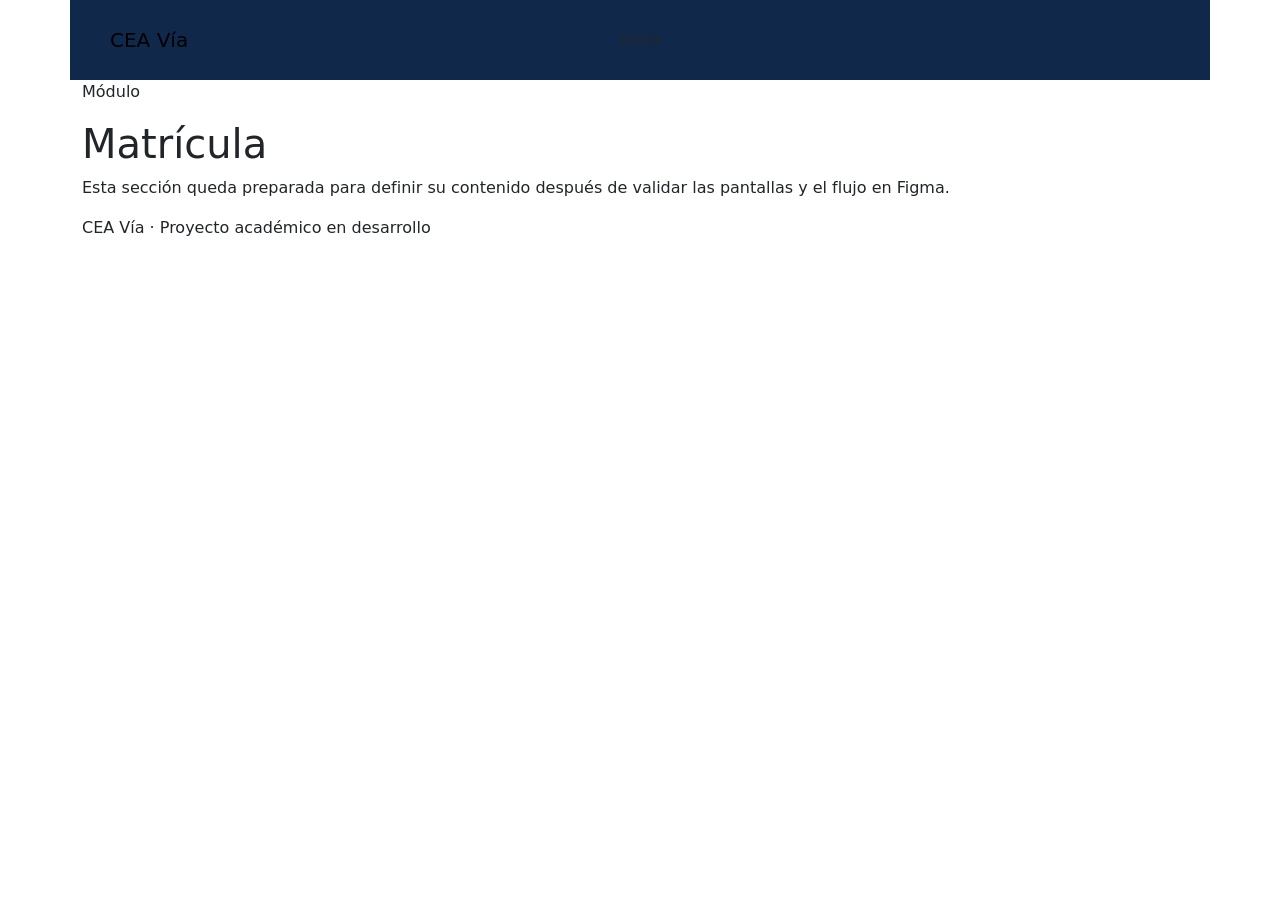
<file: pages/matricula.html>
<!doctype html>
<html lang="es">
<head>
  <meta charset="utf-8">
  <meta name="viewport" content="width=device-width, initial-scale=1">
  <title>Matrícula | CEA Vía</title>
  <link href="https://cdn.jsdelivr.net/npm/bootstrap@5.3.3/dist/css/bootstrap.min.css" rel="stylesheet">
  <link rel="stylesheet" href="../css/style.css">
</head>
<body>
  <header class="site-header"><nav class="navbar container" aria-label="Navegación principal"><a class="navbar-brand brand" href="../index.html">CEA <span>Vía</span></a><a class="nav-link" href="../index.html">Inicio</a></nav></header>
  <main class="container page-container">
    <section class="placeholder-card">
      <p class="eyebrow">Módulo</p>
      <h1>Matrícula</h1>
      <p>Esta sección queda preparada para definir su contenido después de validar las pantallas y el flujo en Figma.</p>
    </section>
  </main>
  <footer class="site-footer"><div class="container"><p class="mb-0">CEA Vía · Proyecto académico en desarrollo</p></div></footer>
</body>
</html>
</file>
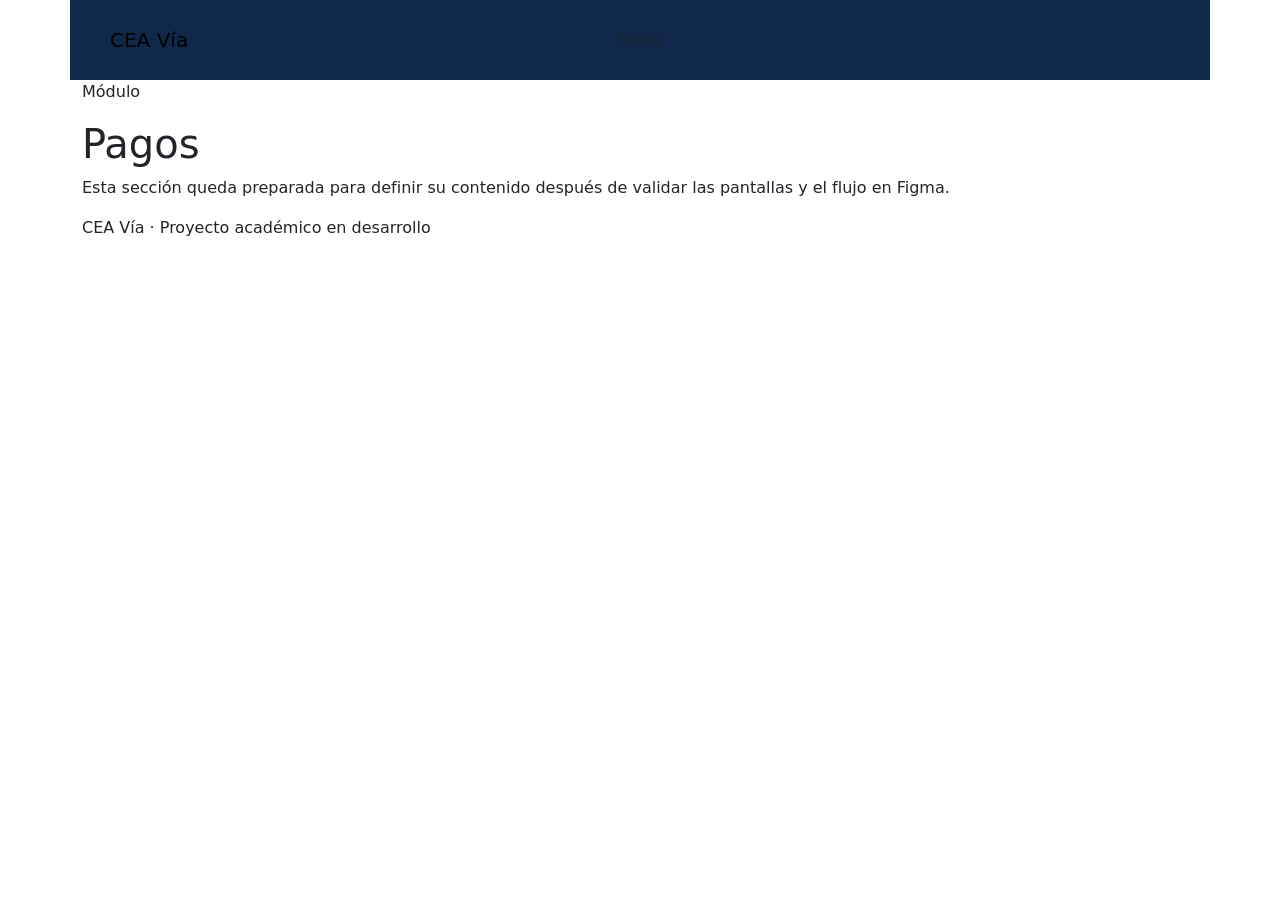
<file: pages/pagos.html>
<!doctype html>
<html lang="es">
<head>
  <meta charset="utf-8">
  <meta name="viewport" content="width=device-width, initial-scale=1">
  <title>Pagos | CEA Vía</title>
  <link href="https://cdn.jsdelivr.net/npm/bootstrap@5.3.3/dist/css/bootstrap.min.css" rel="stylesheet">
  <link rel="stylesheet" href="../css/style.css">
</head>
<body>
  <header class="site-header"><nav class="navbar container" aria-label="Navegación principal"><a class="navbar-brand brand" href="../index.html">CEA <span>Vía</span></a><a class="nav-link" href="../index.html">Inicio</a></nav></header>
  <main class="container page-container">
    <section class="placeholder-card">
      <p class="eyebrow">Módulo</p>
      <h1>Pagos</h1>
      <p>Esta sección queda preparada para definir su contenido después de validar las pantallas y el flujo en Figma.</p>
    </section>
  </main>
  <footer class="site-footer"><div class="container"><p class="mb-0">CEA Vía · Proyecto académico en desarrollo</p></div></footer>
</body>
</html>
</file>
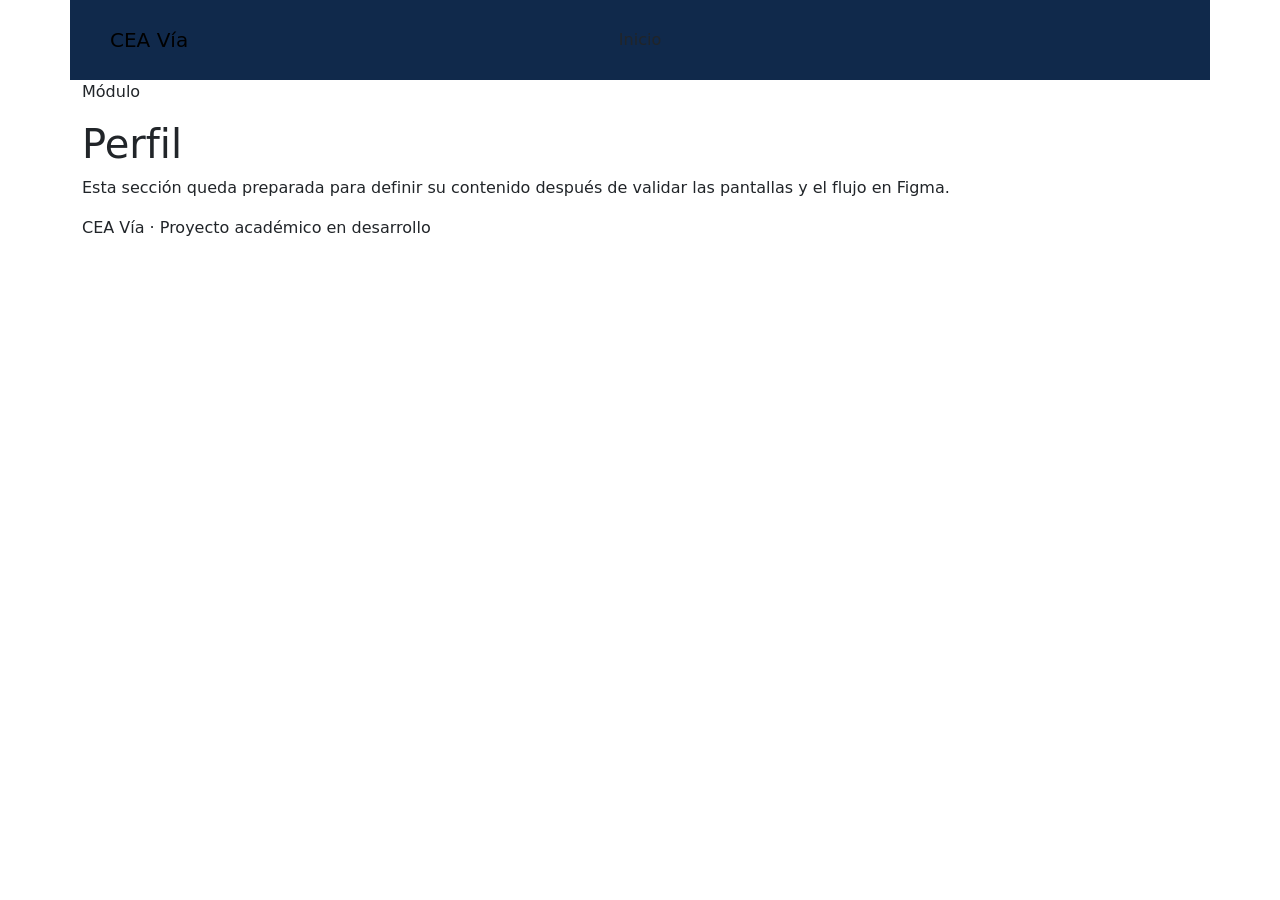
<file: pages/perfil.html>
<!doctype html>
<html lang="es">
<head>
  <meta charset="utf-8">
  <meta name="viewport" content="width=device-width, initial-scale=1">
  <title>Perfil | CEA Vía</title>
  <link href="https://cdn.jsdelivr.net/npm/bootstrap@5.3.3/dist/css/bootstrap.min.css" rel="stylesheet">
  <link rel="stylesheet" href="../css/style.css">
</head>
<body>
  <header class="site-header"><nav class="navbar container" aria-label="Navegación principal"><a class="navbar-brand brand" href="../index.html">CEA <span>Vía</span></a><a class="nav-link" href="../index.html">Inicio</a></nav></header>
  <main class="container page-container">
    <section class="placeholder-card">
      <p class="eyebrow">Módulo</p>
      <h1>Perfil</h1>
      <p>Esta sección queda preparada para definir su contenido después de validar las pantallas y el flujo en Figma.</p>
    </section>
  </main>
  <footer class="site-footer"><div class="container"><p class="mb-0">CEA Vía · Proyecto académico en desarrollo</p></div></footer>
</body>
</html>
</file>
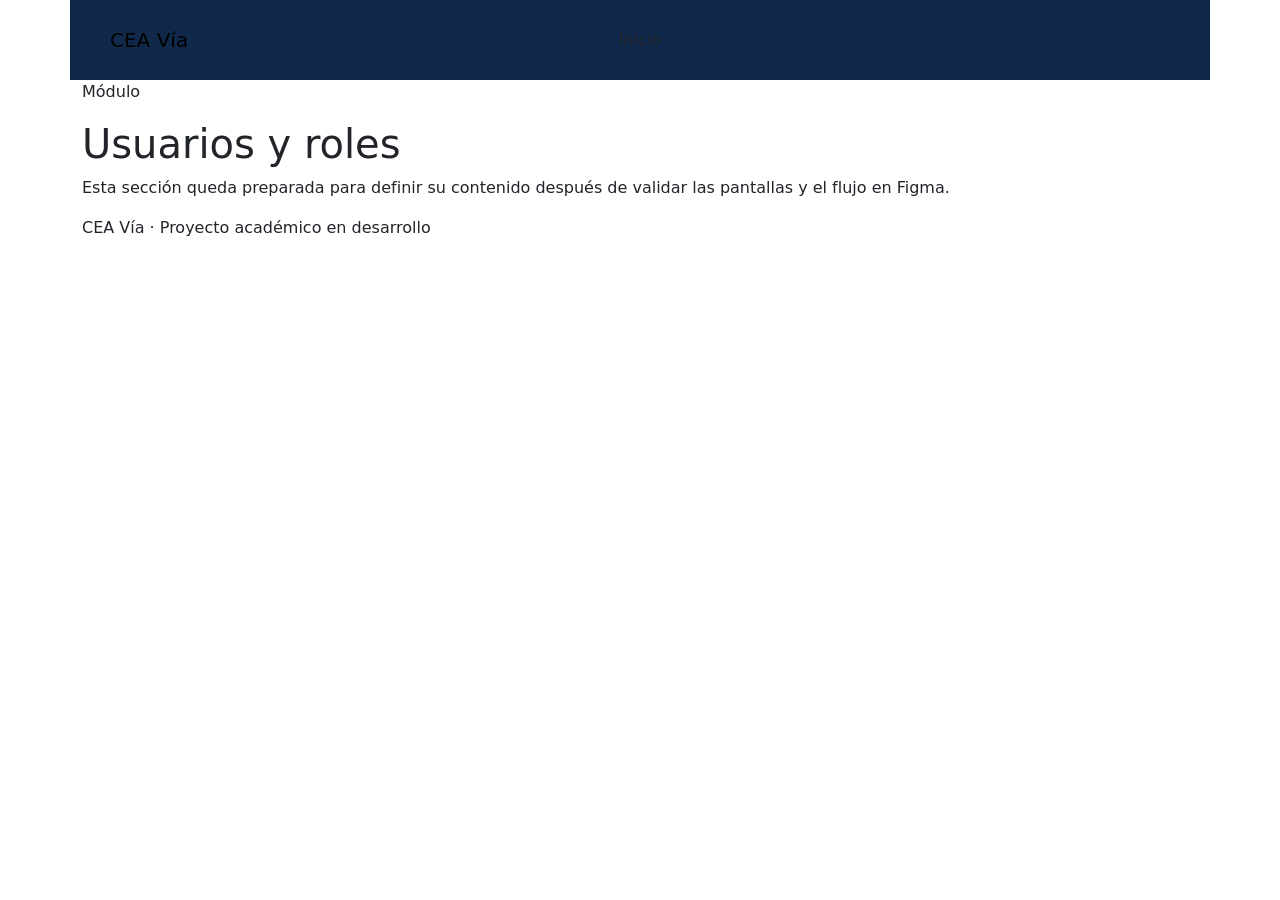
<file: pages/usuarios.html>
<!doctype html>
<html lang="es">
<head>
  <meta charset="utf-8">
  <meta name="viewport" content="width=device-width, initial-scale=1">
  <title>Usuarios y roles | CEA Vía</title>
  <link href="https://cdn.jsdelivr.net/npm/bootstrap@5.3.3/dist/css/bootstrap.min.css" rel="stylesheet">
  <link rel="stylesheet" href="../css/style.css">
</head>
<body>
  <header class="site-header"><nav class="navbar container" aria-label="Navegación principal"><a class="navbar-brand brand" href="../index.html">CEA <span>Vía</span></a><a class="nav-link" href="../index.html">Inicio</a></nav></header>
  <main class="container page-container">
    <section class="placeholder-card">
      <p class="eyebrow">Módulo</p>
      <h1>Usuarios y roles</h1>
      <p>Esta sección queda preparada para definir su contenido después de validar las pantallas y el flujo en Figma.</p>
    </section>
  </main>
  <footer class="site-footer"><div class="container"><p class="mb-0">CEA Vía · Proyecto académico en desarrollo</p></div></footer>
</body>
</html>
</file>
<file: css/style.css>
* {
  margin: 0;
  padding: 0;
  box-sizing: border-box;
}


:root {
  --color-azulnoche: #07182f;
  --color-azul: #10294b;
  --color-dorado: #d6b36a;
  --color-blanco: #FFFFFF;
  --color-blancomarfil: #f8f7f3;
  --color-fondo: #f1f5f3;
}






.fondo-home {
  background-color: var(--color-fondo);
  min-height: 100vh;
}

.navbar {
  background-color: var(--color-azul);
  display: grid;
  grid-template-columns: 1fr auto 1fr;
  justify-content: space-between;
  align-items: center;
  padding: 20px 40px;
  position: relative;

}

.menu{
  list-style: none;
  display: flex;
  gap: 50px;
  
}

.menu a{

  color: var(--color-blancomarfil);
  text-decoration: none;
  font-size: 12px;
  font-weight: 500;
  text-transform: uppercase;
  transition: transform 0.2s ease;
}

.menu a:hover{
  color: var(--color-dorado);
  transform: translate(0px, -2px);
}

.logo{
  justify-self: start;
}

.logo img{
  height: 40px;
  display: block;
}



.login{
  justify-self: end;
  background-color: var(--color-dorado);
  color:var(--color-azulnoche);
  padding: 10px 20px;
  border-radius: 6px;
  font-size: 12px;
  font-weight: 600;
  text-transform: uppercase;
  text-decoration: none;
  transition: transform 0.2s ease;
}

.login:hover{
  filter:brightness(1.08);
  transform: translate(0px, -2px);
}
</file>
